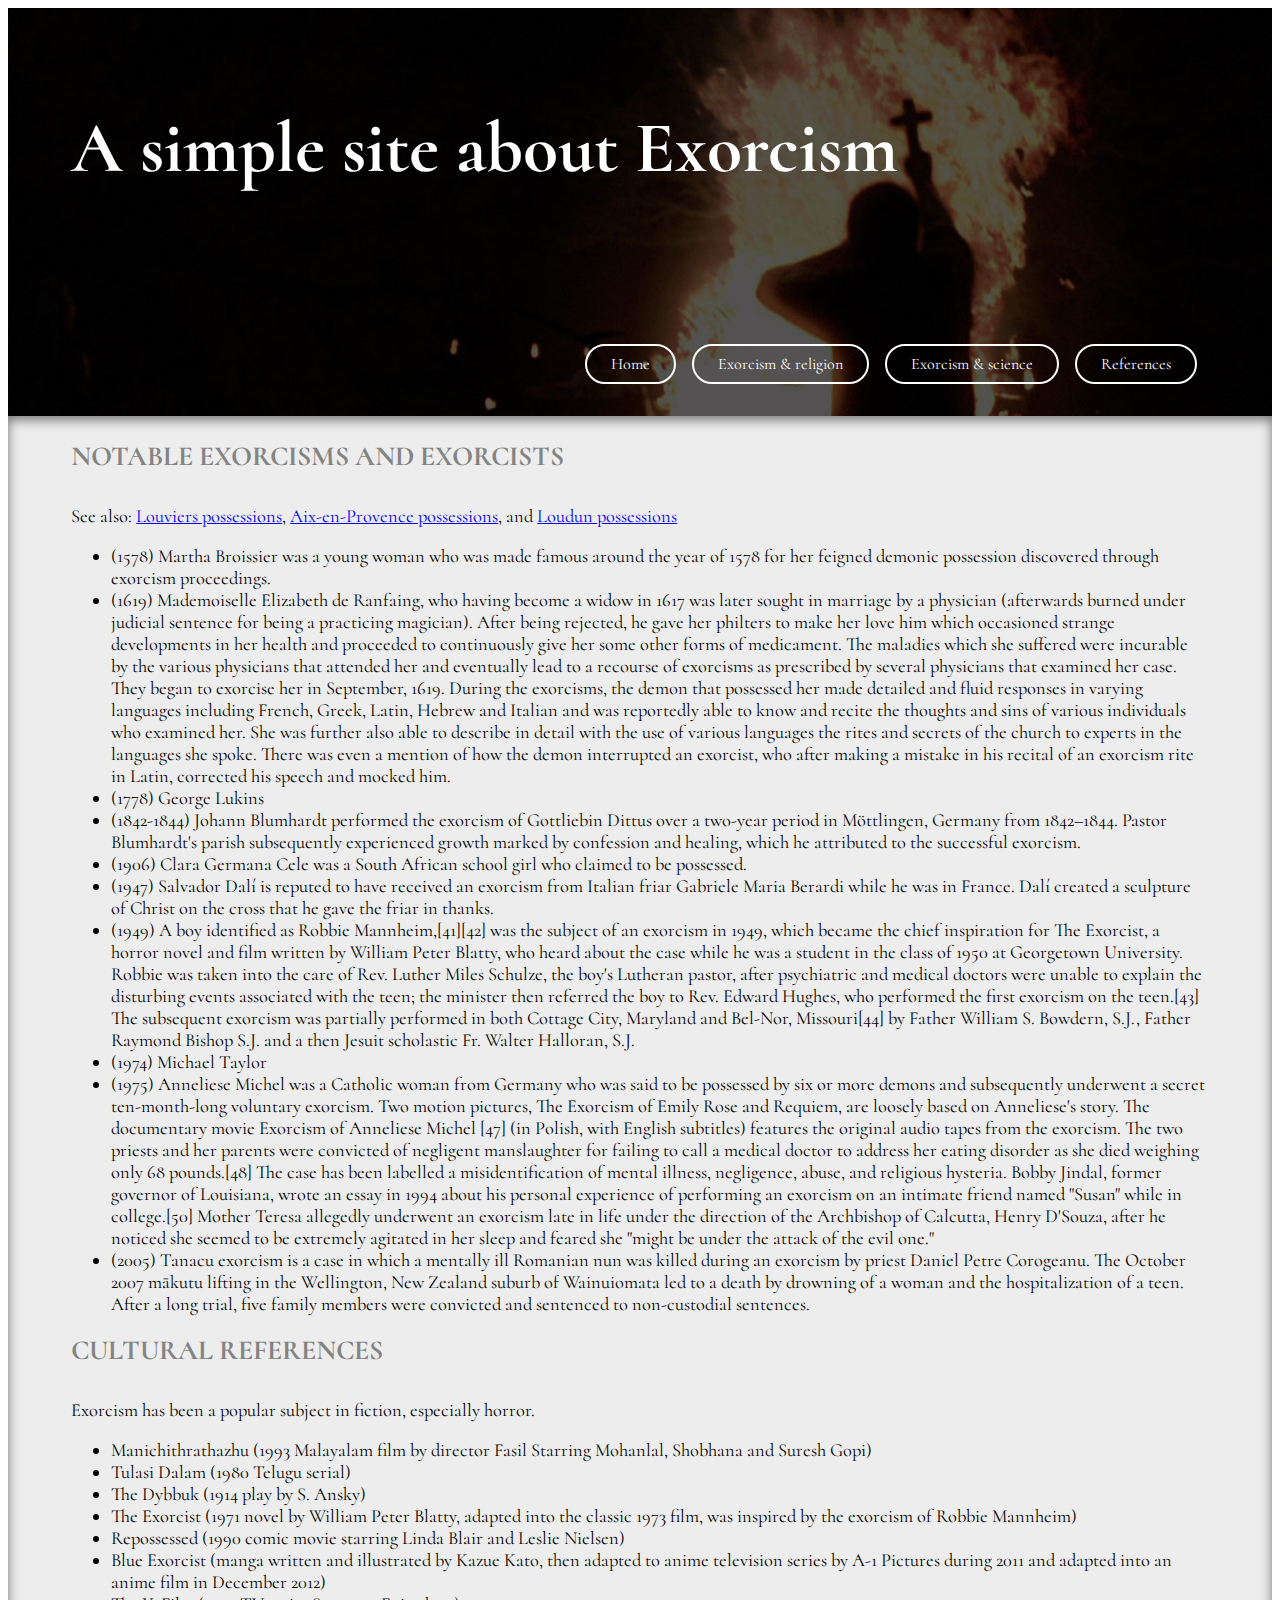
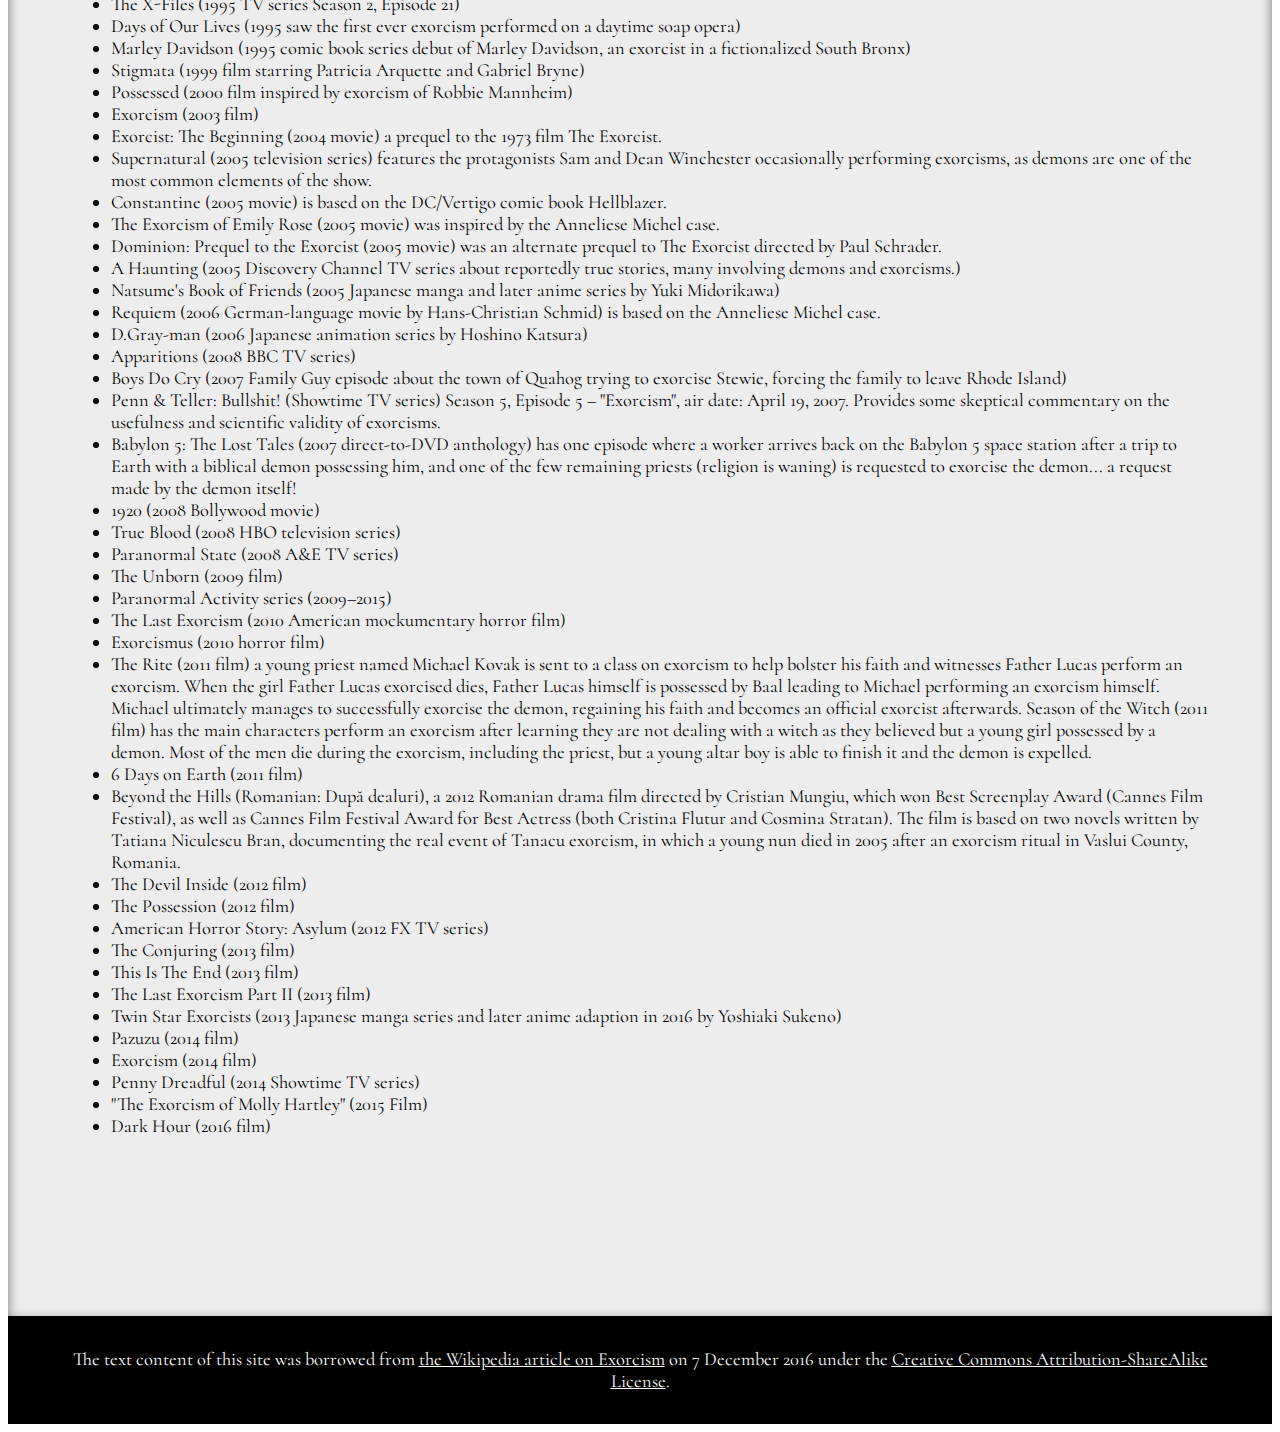
<file: references.html>
<!DOCTYPE html>
<html>
<head>
	<meta charset="utf-8">
    <title>References</title>
    <link rel="stylesheet" type="text/css" href="css/exorcism-main-css.css">
	<link href="https://fonts.googleapis.com/css?family=Cormorant:300,300i,400,400i,500,500i,600,600i,700,700i" rel="stylesheet">
</head>
<body>
	<section id="header">
		<div class="wrapper">
			<header role="banner">
				<h1 id="title">A simple site about Exorcism</h1>
			</header>

			<div class="nav-wrapper">
				<nav>
					<a class="button-main" href="index.html">Home</a>
					<a class="button-main" href="religion.html">Exorcism &amp; religion</a>
					<a class="button-main" href="science.html">Exorcism &amp; science</a>
					<a class="button-main" href="references.html">References</a>
				</nav>
			</div>
		</div>
	</section>

	<main>
		<div class="wrapper">
			<section id="exorcisms">
				<h2>Notable exorcisms and exorcists</h2>

				<p>See also: <a href="https://en.wikipedia.org/wiki/Louviers_possessions">Louviers possessions</a>, <a href="https://en.wikipedia.org/wiki/Aix-en-Provence_possessions">Aix-en-Provence possessions</a>, and <a href="https://en.wikipedia.org/wiki/Loudun_possessions">Loudun possessions</a></p>

				<ul>
			    	<li>(1578) Martha Broissier was a young woman who was made famous around the year of 1578 for her feigned demonic possession discovered through exorcism proceedings.</li>
			    	<li>(1619) Mademoiselle Elizabeth de Ranfaing, who having become a widow in 1617 was later sought in marriage by a physician (afterwards burned under judicial sentence for being a practicing magician). After being rejected, he gave her philters to make her love him which occasioned strange developments in her health and proceeded to continuously give her some other forms of medicament. The maladies which she suffered were incurable by the various physicians that attended her and eventually lead to a recourse of exorcisms as prescribed by several physicians that examined her case. They began to exorcise her in September, 1619. During the exorcisms, the demon that possessed her made detailed and fluid responses in varying languages including French, Greek, Latin, Hebrew and Italian and was reportedly able to know and recite the thoughts and sins of various individuals who examined her. She was further also able to describe in detail with the use of various languages the rites and secrets of the church to experts in the languages she spoke. There was even a mention of how the demon interrupted an exorcist, who after making a mistake in his recital of an exorcism rite in Latin, corrected his speech and mocked him.</li>
				    <li>(1778) George Lukins</li>
				    <li>(1842-1844) Johann Blumhardt performed the exorcism of Gottliebin Dittus over a two-year period in Möttlingen, Germany from 1842–1844. Pastor Blumhardt's parish subsequently experienced growth marked by confession and healing, which he attributed to the successful exorcism.</li>
				    <li>(1906) Clara Germana Cele was a South African school girl who claimed to be possessed.</li>
				    <li>(1947) Salvador Dalí is reputed to have received an exorcism from Italian friar Gabriele Maria Berardi while he was in France. Dalí created a sculpture of Christ on the cross that he gave the friar in thanks.</li>
				    <li>(1949) A boy identified as Robbie Mannheim,[41][42] was the subject of an exorcism in 1949, which became the chief inspiration for The Exorcist, a horror novel and film written by William Peter Blatty, who heard about the case while he was a student in the class of 1950 at Georgetown University. Robbie was taken into the care of Rev. Luther Miles Schulze, the boy's Lutheran pastor, after psychiatric and medical doctors were unable to explain the disturbing events associated with the teen; the minister then referred the boy to Rev. Edward Hughes, who performed the first exorcism on the teen.[43] The subsequent exorcism was partially performed in both Cottage City, Maryland and Bel-Nor, Missouri[44] by Father William S. Bowdern, S.J., Father Raymond Bishop S.J. and a then Jesuit scholastic Fr. Walter Halloran, S.J.</li>
				    <li>(1974) Michael Taylor</li>
				    <li>(1975) Anneliese Michel was a Catholic woman from Germany who was said to be possessed by six or more demons and subsequently underwent a secret ten-month-long voluntary exorcism. Two motion pictures, The Exorcism of Emily Rose and Requiem, are loosely based on Anneliese's story. The documentary movie Exorcism of Anneliese Michel [47] (in Polish, with English subtitles) features the original audio tapes from the exorcism. The two priests and her parents were convicted of negligent manslaughter for failing to call a medical doctor to address her eating disorder as she died weighing only 68 pounds.[48] The case has been labelled a misidentification of mental illness, negligence, abuse, and religious hysteria.
				    Bobby Jindal, former governor of Louisiana, wrote an essay in 1994 about his personal experience of performing an exorcism on an intimate friend named "Susan" while in college.[50]
				    Mother Teresa allegedly underwent an exorcism late in life under the direction of the Archbishop of Calcutta, Henry D'Souza, after he noticed she seemed to be extremely agitated in her sleep and feared she "might be under the attack of the evil one."</li>
				    <li>(2005) Tanacu exorcism is a case in which a mentally ill Romanian nun was killed during an exorcism by priest Daniel Petre Corogeanu.
				    The October 2007 mākutu lifting in the Wellington, New Zealand suburb of Wainuiomata led to a death by drowning of a woman and the hospitalization of a teen. After a long trial, five family members were convicted and sentenced to non-custodial sentences.</li>
				</ul>
			</section>
			
			<section id="culture">		
				<h2>Cultural references</h2>

				<p>Exorcism has been a popular subject in fiction, especially horror.</p>

				<ul>
				    <li>Manichithrathazhu (1993 Malayalam film by director Fasil Starring Mohanlal, Shobhana and Suresh Gopi)</li>
				    <li>Tulasi Dalam (1980 Telugu serial)</li>
				    <li>The Dybbuk (1914 play by S. Ansky)</li>
				    <li>The Exorcist (1971 novel by William Peter Blatty, adapted into the classic 1973 film, was inspired by the exorcism of Robbie Mannheim)</li>
				    <li>Repossessed (1990 comic movie starring Linda Blair and Leslie Nielsen)</li>
				    <li>Blue Exorcist (manga written and illustrated by Kazue Kato, then adapted to anime television series by A-1 Pictures during 2011 and adapted into an anime film in December 2012)</li>
				    <li>The X-Files (1995 TV series Season 2, Episode 21)</li>
				    <li>Days of Our Lives (1995 saw the first ever exorcism performed on a daytime soap opera)</li>
				    <li>Marley Davidson (1995 comic book series debut of Marley Davidson, an exorcist in a fictionalized South Bronx)</li>
				    <li>Stigmata (1999 film starring Patricia Arquette and Gabriel Bryne)</li>
				    <li>Possessed (2000 film inspired by exorcism of Robbie Mannheim)</li>
				    <li>Exorcism (2003 film)</li>
				    <li>Exorcist: The Beginning (2004 movie) a prequel to the 1973 film The Exorcist.</li>
				    <li>Supernatural (2005 television series) features the protagonists Sam and Dean Winchester occasionally performing exorcisms, as demons are one of the most common elements of the show.</li>
				    <li>Constantine (2005 movie) is based on the DC/Vertigo comic book Hellblazer.</li>
				    <li>The Exorcism of Emily Rose (2005 movie) was inspired by the Anneliese Michel case.</li>
				    <li>Dominion: Prequel to the Exorcist (2005 movie) was an alternate prequel to The Exorcist directed by Paul Schrader.</li>
				    <li>A Haunting (2005 Discovery Channel TV series about reportedly true stories, many involving demons and exorcisms.)</li>
				    <li>Natsume's Book of Friends (2005 Japanese manga and later anime series by Yuki Midorikawa)</li>
				    <li>Requiem (2006 German-language movie by Hans-Christian Schmid) is based on the Anneliese Michel case.</li>
				    <li>D.Gray-man (2006 Japanese animation series by Hoshino Katsura)</li>
				    <li>Apparitions (2008 BBC TV series)</li>
				    <li>Boys Do Cry (2007 Family Guy episode about the town of Quahog trying to exorcise Stewie, forcing the family to leave Rhode Island)</li>
				    <li>Penn &amp; Teller: Bullshit! (Showtime TV series) Season 5, Episode 5 – "Exorcism", air date: April 19, 2007. Provides some skeptical commentary on the usefulness and scientific validity of exorcisms.</li>
				    <li>Babylon 5: The Lost Tales (2007 direct-to-DVD anthology) has one episode where a worker arrives back on the Babylon 5 space station after a trip to Earth with a biblical demon possessing him, and one of the few remaining priests (religion is waning) is requested to exorcise the demon... a request made by the demon itself!</li>
				    <li>1920 (2008 Bollywood movie)</li>
				    <li>True Blood (2008 HBO television series)</li>
				    <li>Paranormal State (2008 A&amp;E TV series)</li>
				    <li>The Unborn (2009 film)</li>
				    <li>Paranormal Activity series (2009–2015)</li>
				    <li>The Last Exorcism (2010 American mockumentary horror film)</li>
				    <li>Exorcismus (2010 horror film)</li>
				    <li>The Rite (2011 film) a young priest named Michael Kovak is sent to a class on exorcism to help bolster his faith and witnesses Father Lucas perform an exorcism. When the girl Father Lucas exorcised dies, Father Lucas himself is possessed by Baal leading to Michael performing an exorcism himself. Michael ultimately manages to successfully exorcise the demon, regaining his faith and becomes an official exorcist afterwards.
				    Season of the Witch (2011 film) has the main characters perform an exorcism after learning they are not dealing with a witch as they believed but a young girl possessed by a demon. Most of the men die during the exorcism, including the priest, but a young altar boy is able to finish it and the demon is expelled.</li>
				    <li>6 Days on Earth (2011 film)</li>
				    <li>Beyond the Hills (Romanian: După dealuri), a 2012 Romanian drama film directed by Cristian Mungiu, which won Best Screenplay Award (Cannes Film Festival), as well as Cannes Film Festival Award for Best Actress (both Cristina Flutur and Cosmina Stratan). The film is based on two novels written by Tatiana Niculescu Bran, documenting the real event of Tanacu exorcism, in which a young nun died in 2005 after an exorcism ritual in Vaslui County, Romania.</li>
				    <li>The Devil Inside (2012 film)</li>
				    <li>The Possession (2012 film)</li>
				    <li>American Horror Story: Asylum (2012 FX TV series)</li>
				    <li>The Conjuring (2013 film)</li>
				    <li>This Is The End (2013 film)</li>
				    <li>The Last Exorcism Part II (2013 film)</li>
				    <li>Twin Star Exorcists (2013 Japanese manga series and later anime adaption in 2016 by Yoshiaki Sukeno)</li>
				    <li>Pazuzu (2014 film)</li>
				    <li>Exorcism (2014 film)</li>
				    <li>Penny Dreadful (2014 Showtime TV series)</li>
				    <li>"The Exorcism of Molly Hartley" (2015 Film)</li>
				    <li>Dark Hour (2016 film)</li>
				</ul>
			</section>
		</div>
	</main>

	<footer role="contentinfo">
		<div class="wrapper_footer">
			<p id="copyright">The text content of this site was borrowed from <a href="//en.wikipedia.org/wiki/Exorcism">the Wikipedia article on Exorcism</a> on <time>7 December 2016</time> under the <a href="//en.wikipedia.org/wiki/Wikipedia:Text_of_Creative_Commons_Attribution-ShareAlike_3.0_Unported_License">Creative Commons Attribution-ShareAlike License</a>.</p>
		</div>
	</footer>
</body>
</html>
</file>
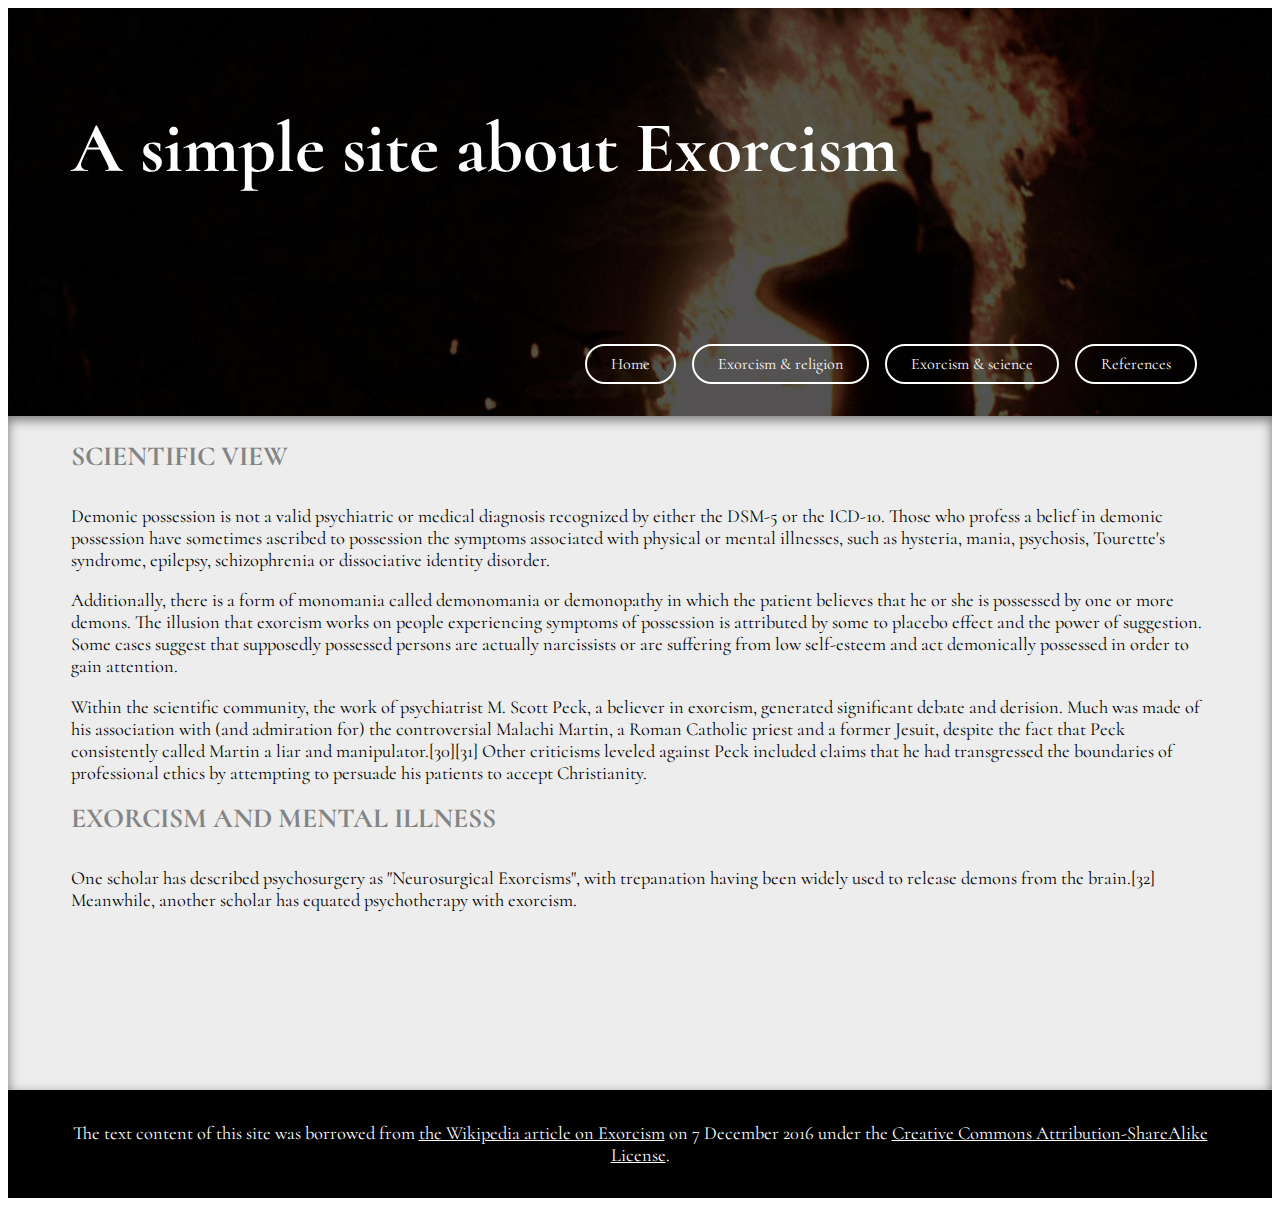
<file: science.html>
<!DOCTYPE html>
<html>
<head>
	<meta charset="utf-8">
    <title>Science</title>
    <link rel="stylesheet" type="text/css" href="css/exorcism-main-css.css">
	<link href="https://fonts.googleapis.com/css?family=Cormorant:300,300i,400,400i,500,500i,600,600i,700,700i" rel="stylesheet">

</head>
<body>
	<section id="header">
		<div class="wrapper">
			<header role="banner">
				<h1 id="title">A simple site about Exorcism</h1>
			</header>

			<div class="nav-wrapper">
				<nav>
					<a class="button-main" href="index.html">Home</a>
					<a class="button-main" href="religion.html">Exorcism &amp; religion</a>
					<a class="button-main" href="science.html">Exorcism &amp; science</a>
					<a class="button-main" href="references.html">References</a>
				</nav>
			</div>
		</div>
	</section>

	<main>
		<div class="wrapper">
			<section id="science">
				<h2>Scientific view</h2>

				<p>Demonic possession is not a valid psychiatric or medical diagnosis recognized by either the DSM-5 or the ICD-10. Those who profess a belief in demonic possession have sometimes ascribed to possession the symptoms associated with physical or mental illnesses, such as hysteria, mania, psychosis, Tourette's syndrome, epilepsy, schizophrenia or dissociative identity disorder.</p>

				<p>Additionally, there is a form of monomania called demonomania or demonopathy in which the patient believes that he or she is possessed by one or more demons. The illusion that exorcism works on people experiencing symptoms of possession is attributed by some to placebo effect and the power of suggestion. Some cases suggest that supposedly possessed persons are actually narcissists or are suffering from low self-esteem and act demonically possessed in order to gain attention.</p>

				<p>Within the scientific community, the work of psychiatrist M. Scott Peck, a believer in exorcism, generated significant debate and derision. Much was made of his association with (and admiration for) the controversial Malachi Martin, a Roman Catholic priest and a former Jesuit, despite the fact that Peck consistently called Martin a liar and manipulator.[30][31] Other criticisms leveled against Peck included claims that he had transgressed the boundaries of professional ethics by attempting to persuade his patients to accept Christianity.</p>
			</section>

			<section id="illness">
				<h2>Exorcism and mental illness</h2>

				<p>One scholar has described psychosurgery as "Neurosurgical Exorcisms", with trepanation having been widely used to release demons from the brain.[32] Meanwhile, another scholar has equated psychotherapy with exorcism.</p>
			</section>
		</div>
	</main>

	<footer role="contentinfo">
		<div class="wrapper_footer">
			<p id="copyright">The text content of this site was borrowed from <a href="//en.wikipedia.org/wiki/Exorcism">the Wikipedia article on Exorcism</a> on <time>7 December 2016</time> under the <a href="//en.wikipedia.org/wiki/Wikipedia:Text_of_Creative_Commons_Attribution-ShareAlike_3.0_Unported_License">Creative Commons Attribution-ShareAlike License</a>.</p>
		</div>
	</footer>
	
</body>
</html>
</file>
<file: css/exorcism-main-css.css>
/* ----- GENERAL STYLE -----*/

.wrapper {
	width:1440px;
	max-width: 90%;
	margin: 0 auto;
}

.wrapper_footer {
	width:1440px;
	max-width: 90%;
	margin:0 auto;
	padding:2rem 0;
}

#title {
	color:white;
	font-weight:700;
	font-size:4.5rem;
	margin:0;
	padding-top:6rem;
}

.button-main {
	color:white;
	font-weight:400;
	font-size:1rem;
	border-radius:4rem;
	text-decoration: none;
	margin:0 0.75rem 0 0;
	padding:.50rem 1.5rem;
	border:0.15rem solid white;
}

.button-main:hover {
	color:black;
	background-color: white;
	font-weight:700;
	font-size:1rem;
	border-radius:4rem;
	text-decoration: none;
	margin:0 0.75rem 0 0;
	padding:.50rem 1.5rem;
}

body {
	font-family:'Cormorant',serif;
	font-size: 1.15rem;
} 

main {
	box-shadow: inset 0 0.25rem 0.75rem 0 rgba(0,0,0,0.5);
	background-color: #EDEDED;
	padding:1.5rem 0 10rem 0;
}

h2 {
	color:#848484;
	text-transform: uppercase;
	font-weight:700;
	margin:0 0 2rem 0;
}

#copyright {
	color:white;
	margin:0;
	text-align:center;
}

#copyright > a {
	color:white;
}


/* ----- BANNER STYLE -----*/


#header {
	background-image: url(../images/banner-header-image.jpg);
	background-repeat: no-repeat;
	background-size: cover;
}

.nav-wrapper{
	padding: 10rem 0 4rem;
}

nav {
	float:right;
}

/* ----- FOOTER STYLE -----*/

footer {
	background-color: black;
}

/* ----- FIGURE STYLE -----*/
figure {
	float:right;
	margin:0 0 0 1rem;
}

figure > img {
	box-shadow: 0 0.25rem 0.75rem rgba(0,0,0,0.5);
}

#figure_intro {
	float:right;
	margin:-2.5rem 0 0 1.5rem;
}
	figcaption{
		width:220px;
		font-weight:300;
		font-size:0.9rem;
	}
</file>
